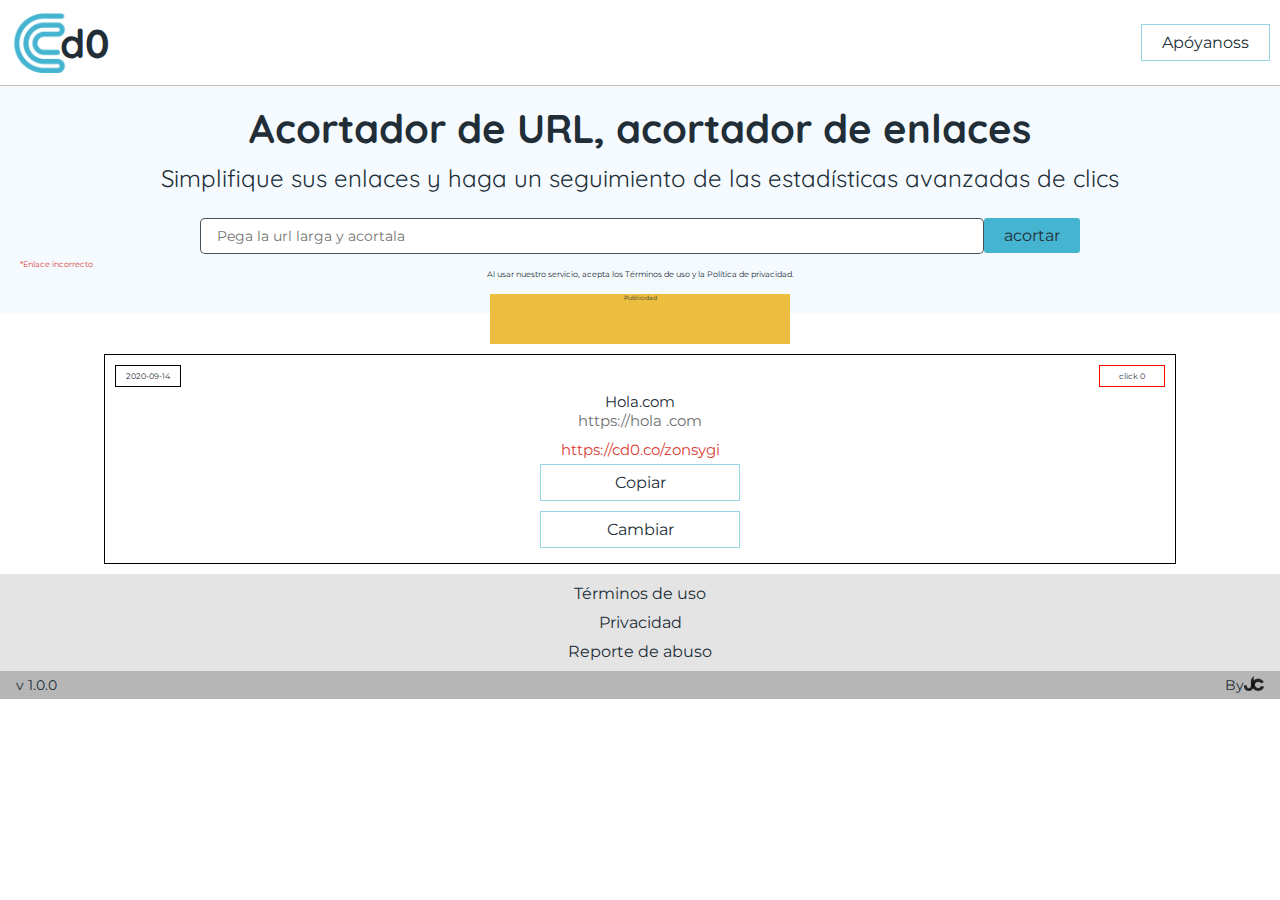
<file: index.html>
<!DOCTYPE html>
<html lang="es">
  <head>
    <meta charset="UTF-8" />
    <meta name="viewport" content="width=device-width, initial-scale=1.0" />
    <link rel="stylesheet" href="css/sytle.css" />
    <link rel="stylesheet" href="css/main.css" />
    <title>cd0 | Acortador de URL</title>
  </head>
  <body>
    <!-- Inicio del navbar -->
    <nav>
      <div class="brand_image">
        <img src="image/logoC.png" alt="" />
        <h2>d0</h2>
      </div>
      <div class="nav_donate">
        <button class="btn_line">Apóyanoss</button>
      </div>
    </nav>

    <!-- encabezado y contenido -->
    <main>
      <section class="content_title">
        <h2>Acortador de URL, acortador de enlaces</h2>
        <h4>
          Simplifique sus enlaces y haga un seguimiento de las estadísticas
          avanzadas de clics
        </h4>
      </section>

      <section class="copyUrl">
        <form class="url__acortador">
          <input
            class="inputsForm"
            type="text"
            placeholder="Pega la url larga y acortala"
          />
          <button class="btn">acortar</button>
        </form>
        <p class="copyUrl_error">*Enlace incorrecto</p>
        <p class="copyUrl_services">
          Al usar nuestro servicio, acepta los
          <a href="termino.html">Términos de uso</a> y la
          <a href="privacidad.html">Política de privacidad</a>.
        </p>
      </section>
      <section class="ads">
        <span>Publicidad</span>
      </section>
    </main>
    <section class="shortener">
      <div class="shortener__info">
        <p class="shortener__info-date">2020-09-14</p>
        <p class="shortener__info-click">click 0</p>
      </div>
      <div class="shortener__description">
        <p>Hola.com</p>
        <a href="#">https://hola .com</a>
      </div>
      <div class="shortener__url">
        <a href="#">https://cd0.co/zonsygi</a>
        <input
          class="btn_line"
          type="button"
          onclick="location.href='#';"
          value="Copiar"
        />
        <input
          class="btn_line"
          type="button"
          onclick="location.href='change.html';"
          value="Cambiar"
        />
        <!--         <a href="change.html" class="btn_line">Cambiar</a> -->
      </div>
    </section>
    <footer>
      <div class="footer__info">
        <a href="termino.html">Términos de uso</a>
        <a href="privacidad.html">Privacidad</a>
        <a href="report.html">Reporte de abuso</a>
      </div>
      <div class="footer__copy">
        <p>v 1.0.0</p>
        <div class="footer__copy-by">
          <p>By</p>
          <a href="https://www.linkedin.com/in/jose-caicedo/"
            ><img src="image/JC_negro.png" alt="logo del desarrollador"
          /></a>
        </div>
      </div>
    </footer>
  </body>
</html>
</file>
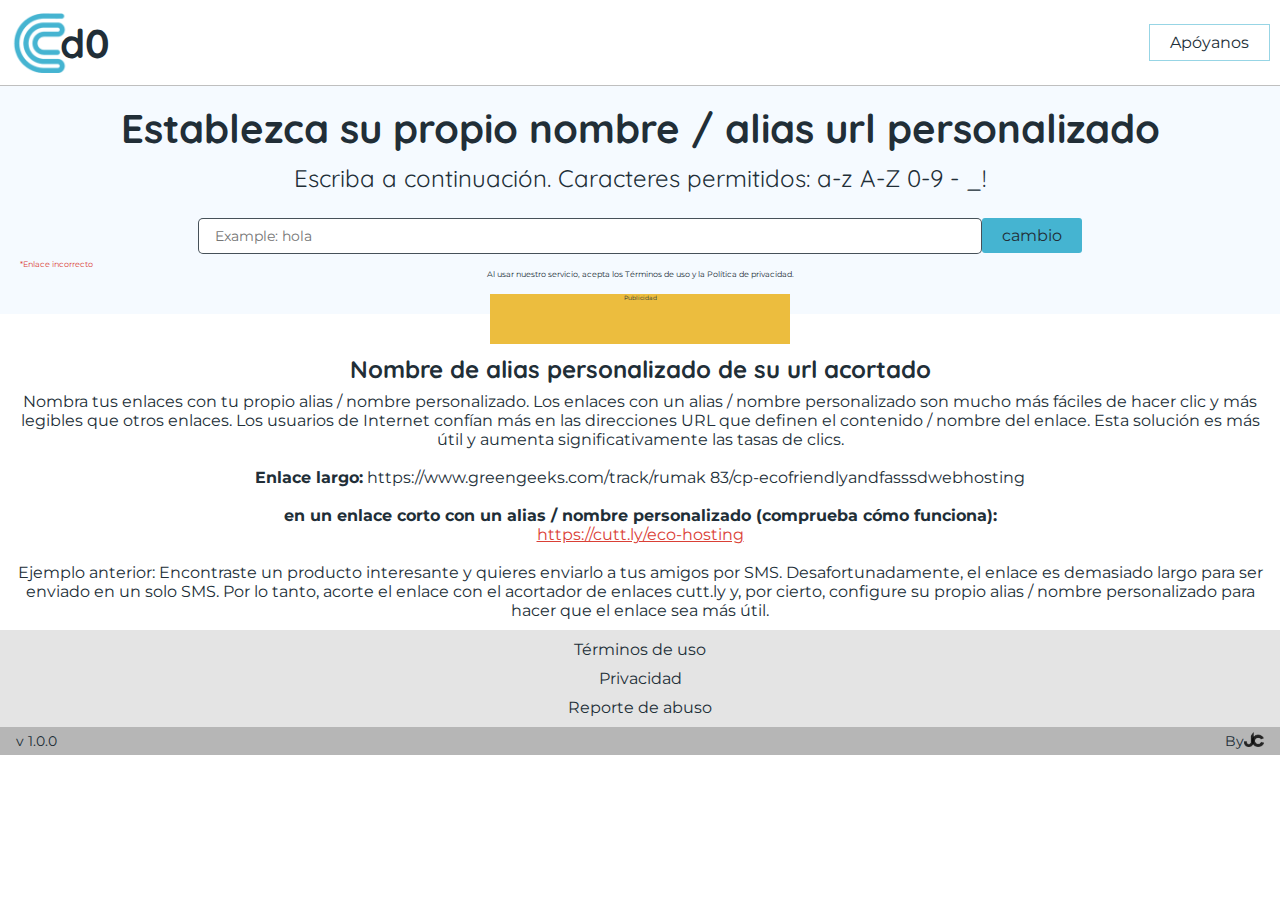
<file: change.html>
<!DOCTYPE html>
<html lang="es">
  <head>
    <meta charset="UTF-8" />
    <meta name="viewport" content="width=device-width, initial-scale=1.0" />
    <link rel="stylesheet" href="css/sytle.css" />
    <link rel="stylesheet" href="css/main.css" />
    <title>cd0 | Acortador de URL</title>
  </head>
  <body>
    <!-- Inicio del navbar -->
    <nav>
      <div class="brand_image">
        <img src="image/logoC.png" alt="" />
        <h2>d0</h2>
      </div>
      <div class="nav_donate">
        <button class="btn_line">Apóyanos</button>
      </div>
    </nav>

    <!-- encabezado y contenido -->
    <main>
      <section class="content_title">
        <h2>Establezca su propio nombre / alias url personalizado</h2>
        <h4>Escriba a continuación. Caracteres permitidos: a-z A-Z 0-9 - _!</h4>
      </section>

      <section class="copyUrl">
        <form class="url__acortador">
          <input class="inputsForm" type="text" placeholder="Example: hola" />
          <button class="btn">cambio</button>
        </form>
        <p class="copyUrl_error">*Enlace incorrecto</p>
        <p class="copyUrl_services">
          Al usar nuestro servicio, acepta los
          <a href="termino.html">Términos de uso</a> y la
          <a href="privacidad.html">Política de privacidad</a>.
        </p>
      </section>
      <section class="ads">
        <span>Publicidad</span>
      </section>
    </main>
    <section class="changeDescription">
      <h4>Nombre de alias personalizado de su url acortado</h4>
      <br />
      <p>
        Nombra tus enlaces con tu propio alias / nombre personalizado. Los
        enlaces con un alias / nombre personalizado son mucho más fáciles de
        hacer clic y más legibles que otros enlaces. Los usuarios de Internet
        confían más en las direcciones URL que definen el contenido / nombre del
        enlace. Esta solución es más útil y aumenta significativamente las tasas
        de clics.
        <br />
        <br />
        <b>Enlace largo:</b>
        <span class="aa"
          >https://www.greengeeks.com/track/rumak
          83/cp-ecofriendlyandfasssdwebhosting</span
        >
        <br />
        <br />
        <b
          >en un enlace corto con un alias / nombre personalizado (comprueba
          cómo funciona):</b
        >
        <br />
        <a class="aa" href="#">https://cutt.ly/eco-hosting</a>
        <br />
        <br />
        Ejemplo anterior: Encontraste un producto interesante y quieres enviarlo
        a tus amigos por SMS. Desafortunadamente, el enlace es demasiado largo
        para ser enviado en un solo SMS. Por lo tanto, acorte el enlace con el
        acortador de enlaces cutt.ly y, por cierto, configure su propio alias /
        nombre personalizado para hacer que el enlace sea más útil.
      </p>
    </section>
    <footer>
      <div class="footer__info">
        <a href="termino.html">Términos de uso</a>
        <a href="privacidad.html">Privacidad</a>
        <a href="report.html">Reporte de abuso</a>
      </div>
      <div class="footer__copy">
        <p>v 1.0.0</p>
        <div class="footer__copy-by">
          <p>By</p>
          <a href="https://www.linkedin.com/in/jose-caicedo/"
            ><img src="image/JC_negro.png" alt="logo del desarrollador"
          /></a>
        </div>
      </div>
    </footer>
  </body>
</html>
</file>
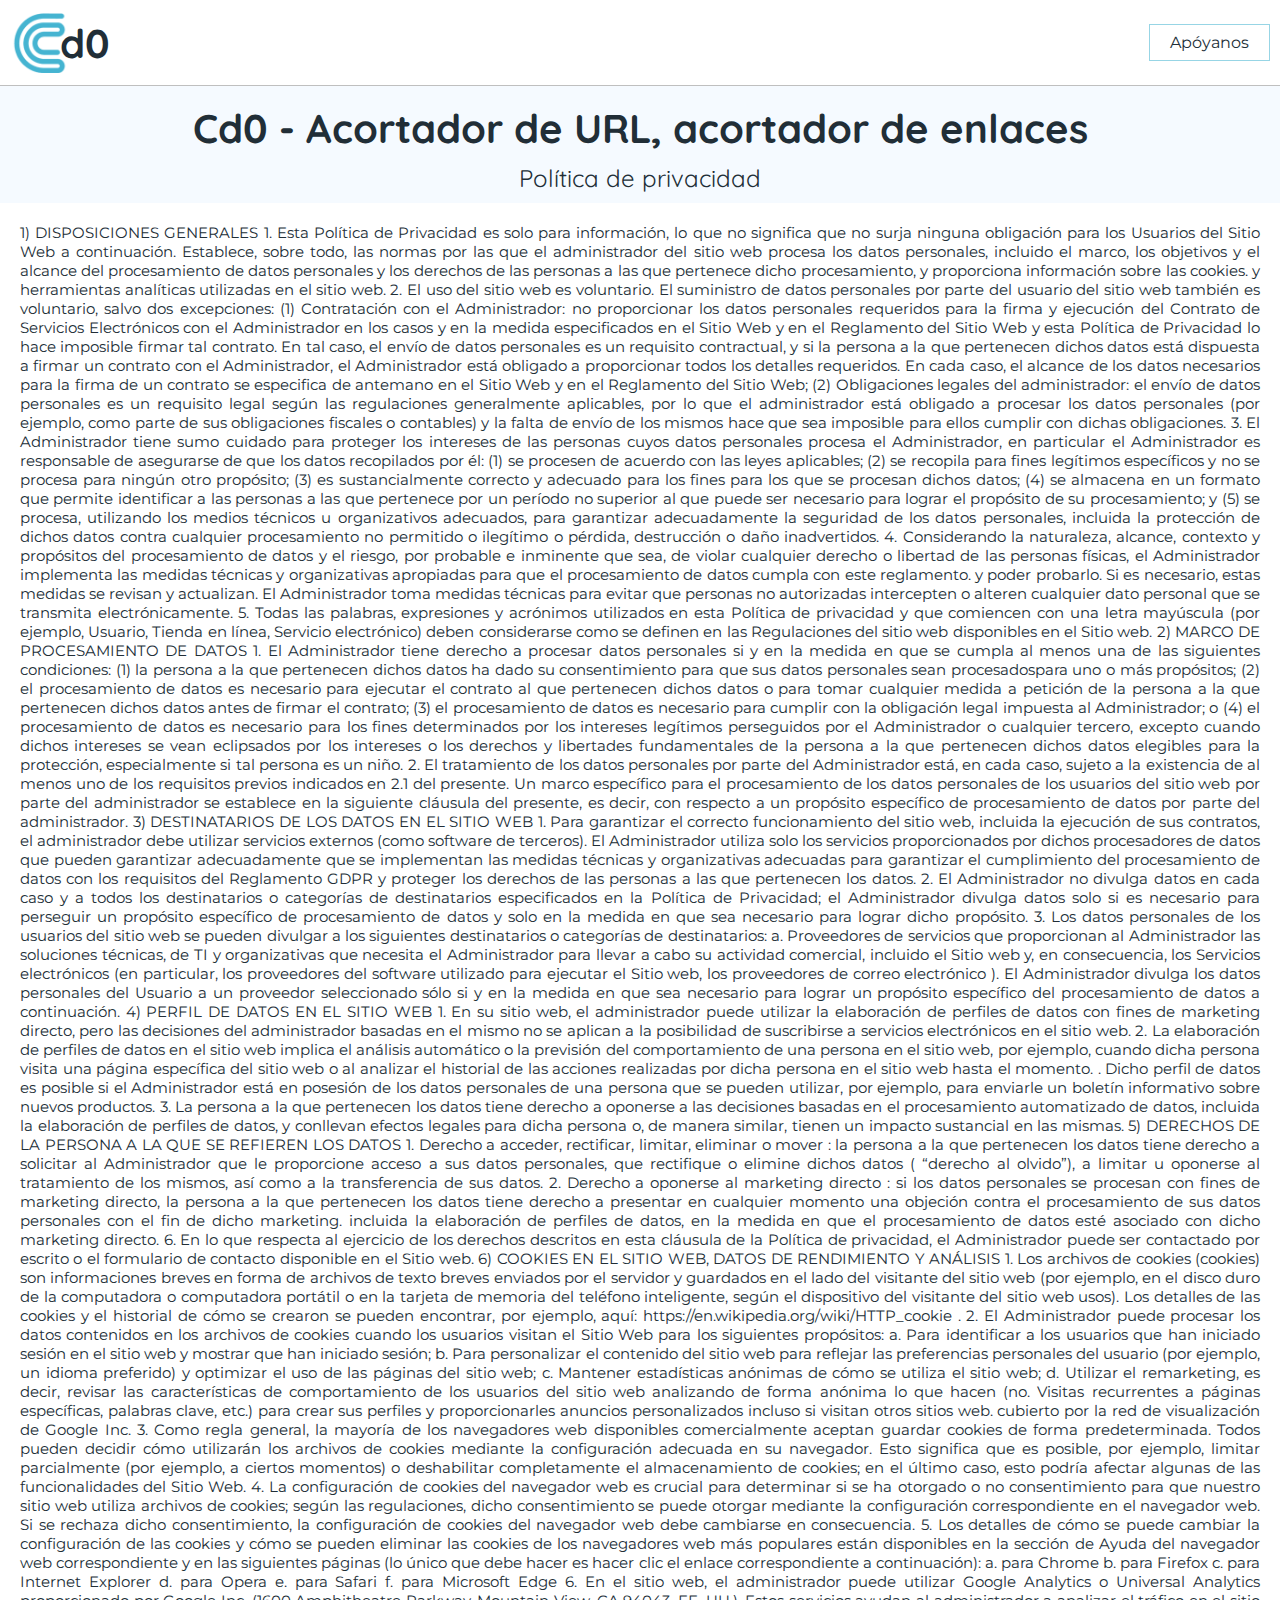
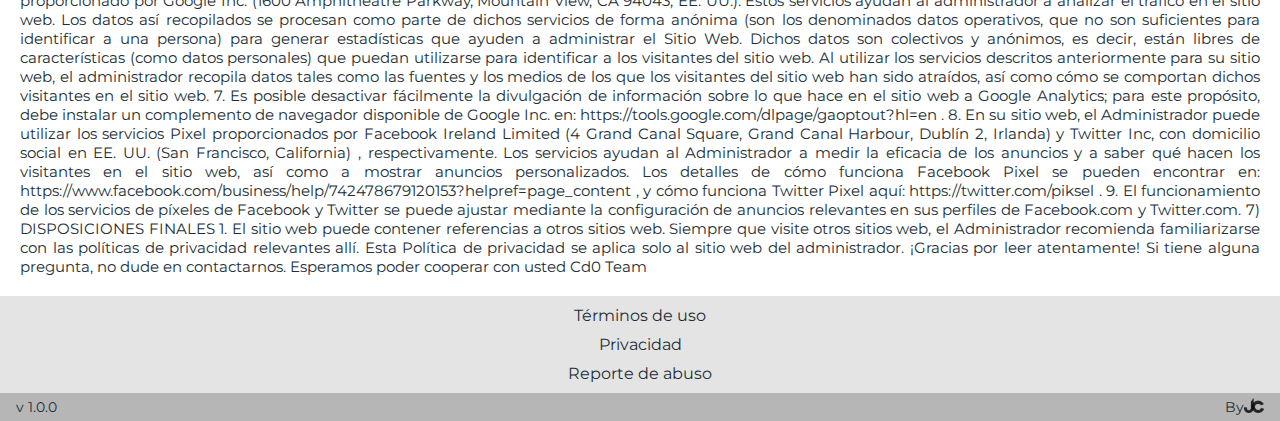
<file: privacidad.html>
<!DOCTYPE html>
<html lang="es">
  <head>
    <meta charset="UTF-8" />
    <meta name="viewport" content="width=device-width, initial-scale=1.0" />
    <link rel="stylesheet" href="css/sytle.css" />
    <link rel="stylesheet" href="css/main.css" />
    <title>cd0 | Acortador de URL</title>
  </head>
  <body>
    <!-- Inicio del navbar -->
    <nav>
      <div class="brand_image">
        <img src="image/logoC.png" alt="" />
        <h2>d0</h2>
      </div>
      <div class="nav_donate">
        <button class="btn_line">Apóyanos</button>
      </div>
    </nav>

    <!-- encabezado y contenido -->
    <main>
      <section class="content_title">
        <h2>Cd0 - Acortador de URL, acortador de enlaces</h2>
        <h4>Política de privacidad</h4>
      </section>
    </main>

    <section class="content_description">
      <p>
        1) DISPOSICIONES GENERALES 1. Esta Política de Privacidad es solo para
        información, lo que no significa que no surja ninguna obligación para
        los Usuarios del Sitio Web a continuación. Establece, sobre todo, las
        normas por las que el administrador del sitio web procesa los datos
        personales, incluido el marco, los objetivos y el alcance del
        procesamiento de datos personales y los derechos de las personas a las
        que pertenece dicho procesamiento, y proporciona información sobre las
        cookies. y herramientas analíticas utilizadas en el sitio web. 2. El uso
        del sitio web es voluntario. El suministro de datos personales por parte
        del usuario del sitio web también es voluntario, salvo dos excepciones:
        (1) Contratación con el Administrador: no proporcionar los datos
        personales requeridos para la firma y ejecución del Contrato de
        Servicios Electrónicos con el Administrador en los casos y en la medida
        especificados en el Sitio Web y en el Reglamento del Sitio Web y esta
        Política de Privacidad lo hace imposible firmar tal contrato. En tal
        caso, el envío de datos personales es un requisito contractual, y si la
        persona a la que pertenecen dichos datos está dispuesta a firmar un
        contrato con el Administrador, el Administrador está obligado a
        proporcionar todos los detalles requeridos. En cada caso, el alcance de
        los datos necesarios para la firma de un contrato se especifica de
        antemano en el Sitio Web y en el Reglamento del Sitio Web; (2)
        Obligaciones legales del administrador: el envío de datos personales es
        un requisito legal según las regulaciones generalmente aplicables, por
        lo que el administrador está obligado a procesar los datos personales
        (por ejemplo, como parte de sus obligaciones fiscales o contables) y la
        falta de envío de los mismos hace que sea imposible para ellos cumplir
        con dichas obligaciones. 3. El Administrador tiene sumo cuidado para
        proteger los intereses de las personas cuyos datos personales procesa el
        Administrador, en particular el Administrador es responsable de
        asegurarse de que los datos recopilados por él: (1) se procesen de
        acuerdo con las leyes aplicables; (2) se recopila para fines legítimos
        específicos y no se procesa para ningún otro propósito; (3) es
        sustancialmente correcto y adecuado para los fines para los que se
        procesan dichos datos; (4) se almacena en un formato que permite
        identificar a las personas a las que pertenece por un período no
        superior al que puede ser necesario para lograr el propósito de su
        procesamiento; y (5) se procesa, utilizando los medios técnicos u
        organizativos adecuados, para garantizar adecuadamente la seguridad de
        los datos personales, incluida la protección de dichos datos contra
        cualquier procesamiento no permitido o ilegítimo o pérdida, destrucción
        o daño inadvertidos. 4. Considerando la naturaleza, alcance, contexto y
        propósitos del procesamiento de datos y el riesgo, por probable e
        inminente que sea, de violar cualquier derecho o libertad de las
        personas físicas, el Administrador implementa las medidas técnicas y
        organizativas apropiadas para que el procesamiento de datos cumpla con
        este reglamento. y poder probarlo. Si es necesario, estas medidas se
        revisan y actualizan. El Administrador toma medidas técnicas para evitar
        que personas no autorizadas intercepten o alteren cualquier dato
        personal que se transmita electrónicamente. 5. Todas las palabras,
        expresiones y acrónimos utilizados en esta Política de privacidad y que
        comiencen con una letra mayúscula (por ejemplo, Usuario, Tienda en
        línea, Servicio electrónico) deben considerarse como se definen en las
        Regulaciones del sitio web disponibles en el Sitio web. 2) MARCO DE
        PROCESAMIENTO DE DATOS 1. El Administrador tiene derecho a procesar
        datos personales si y en la medida en que se cumpla al menos una de las
        siguientes condiciones: (1) la persona a la que pertenecen dichos datos
        ha dado su consentimiento para que sus datos personales sean procesados
        ​​para uno o más propósitos; (2) el procesamiento de datos es necesario
        para ejecutar el contrato al que pertenecen dichos datos o para tomar
        cualquier medida a petición de la persona a la que pertenecen dichos
        datos antes de firmar el contrato; (3) el procesamiento de datos es
        necesario para cumplir con la obligación legal impuesta al
        Administrador; o (4) el procesamiento de datos es necesario para los
        fines determinados por los intereses legítimos perseguidos por el
        Administrador o cualquier tercero, excepto cuando dichos intereses se
        vean eclipsados ​​por los intereses o los derechos y libertades
        fundamentales de la persona a la que pertenecen dichos datos elegibles
        para la protección, especialmente si tal persona es un niño. 2. El
        tratamiento de los datos personales por parte del Administrador está, en
        cada caso, sujeto a la existencia de al menos uno de los requisitos
        previos indicados en 2.1 del presente. Un marco específico para el
        procesamiento de los datos personales de los usuarios del sitio web por
        parte del administrador se establece en la siguiente cláusula del
        presente, es decir, con respecto a un propósito específico de
        procesamiento de datos por parte del administrador. 3) DESTINATARIOS DE
        LOS DATOS EN EL SITIO WEB 1. Para garantizar el correcto funcionamiento
        del sitio web, incluida la ejecución de sus contratos, el administrador
        debe utilizar servicios externos (como software de terceros). El
        Administrador utiliza solo los servicios proporcionados por dichos
        procesadores de datos que pueden garantizar adecuadamente que se
        implementan las medidas técnicas y organizativas adecuadas para
        garantizar el cumplimiento del procesamiento de datos con los requisitos
        del Reglamento GDPR y proteger los derechos de las personas a las que
        pertenecen los datos. 2. El Administrador no divulga datos en cada caso
        y a todos los destinatarios o categorías de destinatarios especificados
        en la Política de Privacidad; el Administrador divulga datos solo si es
        necesario para perseguir un propósito específico de procesamiento de
        datos y solo en la medida en que sea necesario para lograr dicho
        propósito. 3. Los datos personales de los usuarios del sitio web se
        pueden divulgar a los siguientes destinatarios o categorías de
        destinatarios: a. Proveedores de servicios que proporcionan al
        Administrador las soluciones técnicas, de TI y organizativas que
        necesita el Administrador para llevar a cabo su actividad comercial,
        incluido el Sitio web y, en consecuencia, los Servicios electrónicos (en
        particular, los proveedores del software utilizado para ejecutar el
        Sitio web, los proveedores de correo electrónico ). El Administrador
        divulga los datos personales del Usuario a un proveedor seleccionado
        sólo si y en la medida en que sea necesario para lograr un propósito
        específico del procesamiento de datos a continuación. 4) PERFIL DE DATOS
        EN EL SITIO WEB 1. En su sitio web, el administrador puede utilizar la
        elaboración de perfiles de datos con fines de marketing directo, pero
        las decisiones del administrador basadas en el mismo no se aplican a la
        posibilidad de suscribirse a servicios electrónicos en el sitio web. 2.
        La elaboración de perfiles de datos en el sitio web implica el análisis
        automático o la previsión del comportamiento de una persona en el sitio
        web, por ejemplo, cuando dicha persona visita una página específica del
        sitio web o al analizar el historial de las acciones realizadas por
        dicha persona en el sitio web hasta el momento. . Dicho perfil de datos
        es posible si el Administrador está en posesión de los datos personales
        de una persona que se pueden utilizar, por ejemplo, para enviarle un
        boletín informativo sobre nuevos productos. 3. La persona a la que
        pertenecen los datos tiene derecho a oponerse a las decisiones basadas
        en el procesamiento automatizado de datos, incluida la elaboración de
        perfiles de datos, y conllevan efectos legales para dicha persona o, de
        manera similar, tienen un impacto sustancial en las mismas. 5) DERECHOS
        DE LA PERSONA A LA QUE SE REFIEREN LOS DATOS 1. Derecho a acceder,
        rectificar, limitar, eliminar o mover : la persona a la que pertenecen
        los datos tiene derecho a solicitar al Administrador que le proporcione
        acceso a sus datos personales, que rectifique o elimine dichos datos (
        “derecho al olvido”), a limitar u oponerse al tratamiento de los mismos,
        así como a la transferencia de sus datos. 2. Derecho a oponerse al
        marketing directo : si los datos personales se procesan con fines de
        marketing directo, la persona a la que pertenecen los datos tiene
        derecho a presentar en cualquier momento una objeción contra el
        procesamiento de sus datos personales con el fin de dicho marketing.
        incluida la elaboración de perfiles de datos, en la medida en que el
        procesamiento de datos esté asociado con dicho marketing directo. 6. En
        lo que respecta al ejercicio de los derechos descritos en esta cláusula
        de la Política de privacidad, el Administrador puede ser contactado por
        escrito o el formulario de contacto disponible en el Sitio web. 6)
        COOKIES EN EL SITIO WEB, DATOS DE RENDIMIENTO Y ANÁLISIS 1. Los archivos
        de cookies (cookies) son informaciones breves en forma de archivos de
        texto breves enviados por el servidor y guardados en el lado del
        visitante del sitio web (por ejemplo, en el disco duro de la computadora
        o computadora portátil o en la tarjeta de memoria del teléfono
        inteligente, según el dispositivo del visitante del sitio web usos). Los
        detalles de las cookies y el historial de cómo se crearon se pueden
        encontrar, por ejemplo, aquí: https://en.wikipedia.org/wiki/HTTP_cookie
        . 2. El Administrador puede procesar los datos contenidos en los
        archivos de cookies cuando los usuarios visitan el Sitio Web para los
        siguientes propósitos: a. Para identificar a los usuarios que han
        iniciado sesión en el sitio web y mostrar que han iniciado sesión; b.
        Para personalizar el contenido del sitio web para reflejar las
        preferencias personales del usuario (por ejemplo, un idioma preferido) y
        optimizar el uso de las páginas del sitio web; c. Mantener estadísticas
        anónimas de cómo se utiliza el sitio web; d. Utilizar el remarketing, es
        decir, revisar las características de comportamiento de los usuarios del
        sitio web analizando de forma anónima lo que hacen (no. Visitas
        recurrentes a páginas específicas, palabras clave, etc.) para crear sus
        perfiles y proporcionarles anuncios personalizados incluso si visitan
        otros sitios web. cubierto por la red de visualización de Google Inc. 3.
        Como regla general, la mayoría de los navegadores web disponibles
        comercialmente aceptan guardar cookies de forma predeterminada. Todos
        pueden decidir cómo utilizarán los archivos de cookies mediante la
        configuración adecuada en su navegador. Esto significa que es posible,
        por ejemplo, limitar parcialmente (por ejemplo, a ciertos momentos) o
        deshabilitar completamente el almacenamiento de cookies; en el último
        caso, esto podría afectar algunas de las funcionalidades del Sitio Web.
        4. La configuración de cookies del navegador web es crucial para
        determinar si se ha otorgado o no consentimiento para que nuestro sitio
        web utiliza archivos de cookies; según las regulaciones, dicho
        consentimiento se puede otorgar mediante la configuración
        correspondiente en el navegador web. Si se rechaza dicho consentimiento,
        la configuración de cookies del navegador web debe cambiarse en
        consecuencia. 5. Los detalles de cómo se puede cambiar la configuración
        de las cookies y cómo se pueden eliminar las cookies de los navegadores
        web más populares están disponibles en la sección de Ayuda del navegador
        web correspondiente y en las siguientes páginas (lo único que debe hacer
        es hacer clic el enlace correspondiente a continuación): a. para Chrome
        b. para Firefox c. para Internet Explorer d. para Opera e. para Safari
        f. para Microsoft Edge 6. En el sitio web, el administrador puede
        utilizar Google Analytics o Universal Analytics proporcionado por Google
        Inc. (1600 Amphitheatre Parkway, Mountain View, CA 94043, EE. UU.).
        Estos servicios ayudan al administrador a analizar el tráfico en el
        sitio web. Los datos así recopilados se procesan como parte de dichos
        servicios de forma anónima (son los denominados datos operativos, que no
        son suficientes para identificar a una persona) para generar
        estadísticas que ayuden a administrar el Sitio Web. Dichos datos son
        colectivos y anónimos, es decir, están libres de características (como
        datos personales) que puedan utilizarse para identificar a los
        visitantes del sitio web. Al utilizar los servicios descritos
        anteriormente para su sitio web, el administrador recopila datos tales
        como las fuentes y los medios de los que los visitantes del sitio web
        han sido atraídos, así como cómo se comportan dichos visitantes en el
        sitio web. 7. Es posible desactivar fácilmente la divulgación de
        información sobre lo que hace en el sitio web a Google Analytics; para
        este propósito, debe instalar un complemento de navegador disponible de
        Google Inc. en: https://tools.google.com/dlpage/gaoptout?hl=en . 8. En
        su sitio web, el Administrador puede utilizar los servicios Pixel
        proporcionados por Facebook Ireland Limited (4 Grand Canal Square, Grand
        Canal Harbour, Dublín 2, Irlanda) y Twitter Inc, con domicilio social en
        EE. UU. (San Francisco, California) , respectivamente. Los servicios
        ayudan al Administrador a medir la eficacia de los anuncios y a saber
        qué hacen los visitantes en el sitio web, así como a mostrar anuncios
        personalizados. Los detalles de cómo funciona Facebook Pixel se pueden
        encontrar en:
        https://www.facebook.com/business/help/742478679120153?helpref=page_content
        , y cómo funciona Twitter Pixel aquí: https://twitter.com/piksel . 9. El
        funcionamiento de los servicios de píxeles de Facebook y Twitter se
        puede ajustar mediante la configuración de anuncios relevantes en sus
        perfiles de Facebook.com y Twitter.com. 7) DISPOSICIONES FINALES 1. El
        sitio web puede contener referencias a otros sitios web. Siempre que
        visite otros sitios web, el Administrador recomienda familiarizarse con
        las políticas de privacidad relevantes allí. Esta Política de privacidad
        se aplica solo al sitio web del administrador. ¡Gracias por leer
        atentamente! Si tiene alguna pregunta, no dude en contactarnos.
        Esperamos poder cooperar con usted Cd0 Team
      </p>
    </section>

    <footer>
      <div class="footer__info">
        <a href="termino.html">Términos de uso</a>
        <a href="privacidad.html">Privacidad</a>
        <a href="report.html">Reporte de abuso</a>
      </div>
      <div class="footer__copy">
        <p>v 1.0.0</p>
        <div class="footer__copy-by">
          <p>By</p>
          <a href="https://www.linkedin.com/in/jose-caicedo/"
            ><img src="image/JC_negro.png" alt="logo del desarrollador"
          /></a>
        </div>
      </div>
    </footer>
  </body>
</html>
</file>
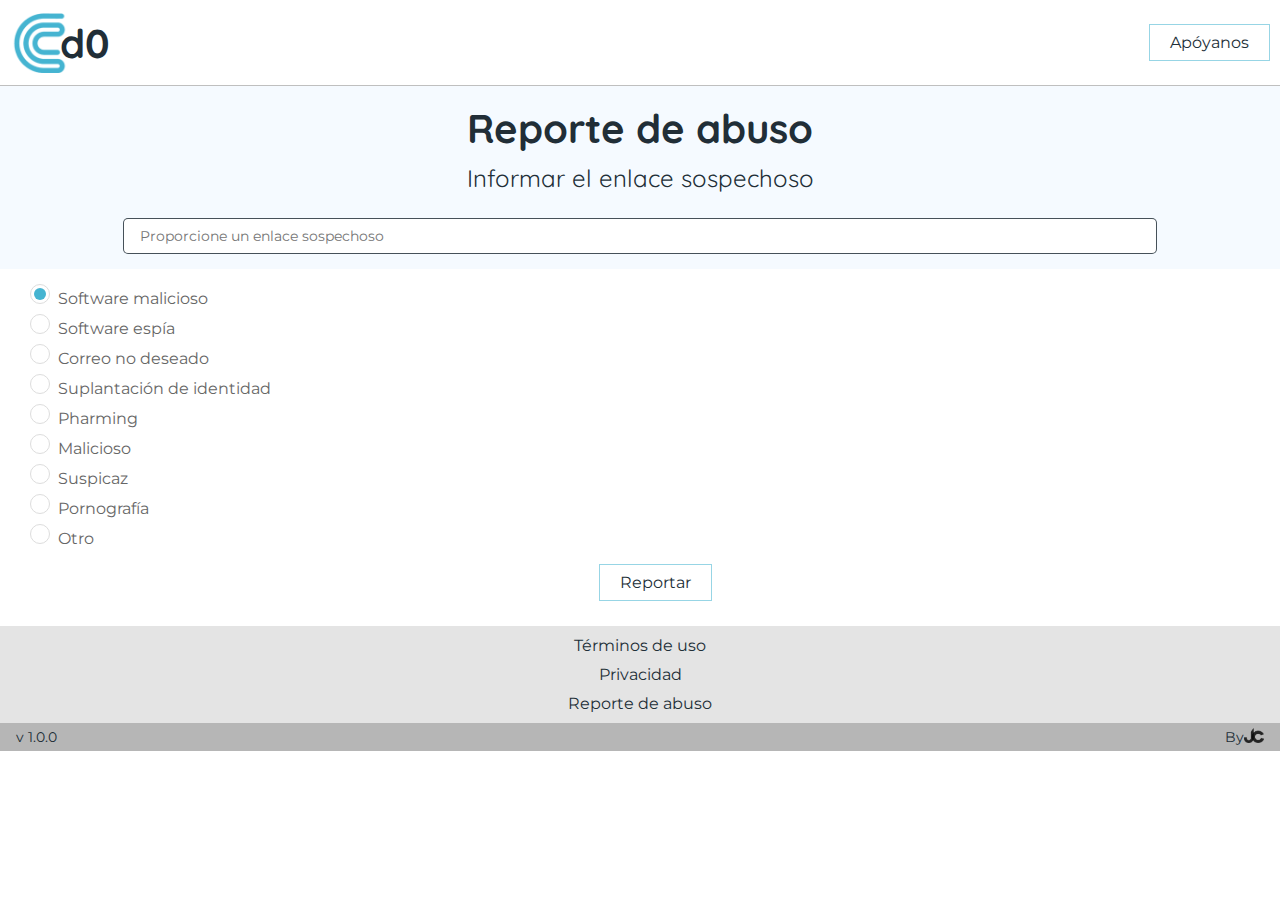
<file: report.html>
<!DOCTYPE html>
<html lang="es">
  <head>
    <meta charset="UTF-8" />
    <meta name="viewport" content="width=device-width, initial-scale=1.0" />
    <link rel="stylesheet" href="css/sytle.css" />
    <link rel="stylesheet" href="css/main.css" />
    <title>cd0 | Acortador de URL</title>
  </head>
  <body>
    <!-- Inicio del navbar -->
    <nav>
      <div class="brand_image">
        <img src="image/logoC.png" alt="" />
        <h2>d0</h2>
      </div>
      <div class="nav_donate">
        <button class="btn_line">Apóyanos</button>
      </div>
    </nav>

    <!-- encabezado y contenido -->
    <main>
      <section class="content_title">
        <h2>Reporte de abuso</h2>
        <h4>Informar el enlace sospechoso</h4>
      </section>

      <section class="reportUrl">
        <form class="url__report">
          <input
            class="inputsForm"
            type="text"
            placeholder="Proporcione un enlace sospechoso"
          />
        </form>
      </section>
    </main>
    <section>
      <form class="option">
        <div>
          <input type="radio" name="num" id="op1" checked />
          <label for="op1">Software malicioso</label>
        </div>
        <div>
          <input type="radio" name="num" id="op2" />
          <label for="op2">Software espía</label>
        </div>
        <div>
          <input type="radio" name="num" id="op3" />
          <label for="op3">Correo no deseado</label>
        </div>
        <div>
          <input type="radio" name="num" id="op4" />
          <label for="op4">Suplantación de identidad</label>
        </div>
        <div>
          <input type="radio" name="num" id="op5" />
          <label for="op5">Pharming</label>
        </div>
        <div>
          <input type="radio" name="num" id="op6" />
          <label for="op6">Malicioso</label>
        </div>
        <div>
          <input type="radio" name="num" id="op7" />
          <label for="op7">Suspicaz</label>
        </div>
        <div>
          <input type="radio" name="num" id="op8" />
          <label for="op8">Pornografía</label>
        </div>
        <div>
          <input type="radio" name="num" id="op9" />
          <label for="op9">Otro</label>
        </div>
        <div class="option__btn">
          <input
            class="btn_line"
            type="button"
            onclick="location.href='reportSuccessful.html';"
            value="Reportar"
          />
        </div>
      </form>
    </section>
    <footer>
      <div class="footer__info">
        <a href="termino.html">Términos de uso</a>
        <a href="privacidad.html">Privacidad</a>
        <a href="report.html">Reporte de abuso</a>
      </div>
      <div class="footer__copy">
        <p>v 1.0.0</p>
        <div class="footer__copy-by">
          <p>By</p>
          <a href="https://www.linkedin.com/in/jose-caicedo/"
            ><img src="image/JC_negro.png" alt="logo del desarrollador"
          /></a>
        </div>
      </div>
    </footer>
  </body>
</html>
</file>
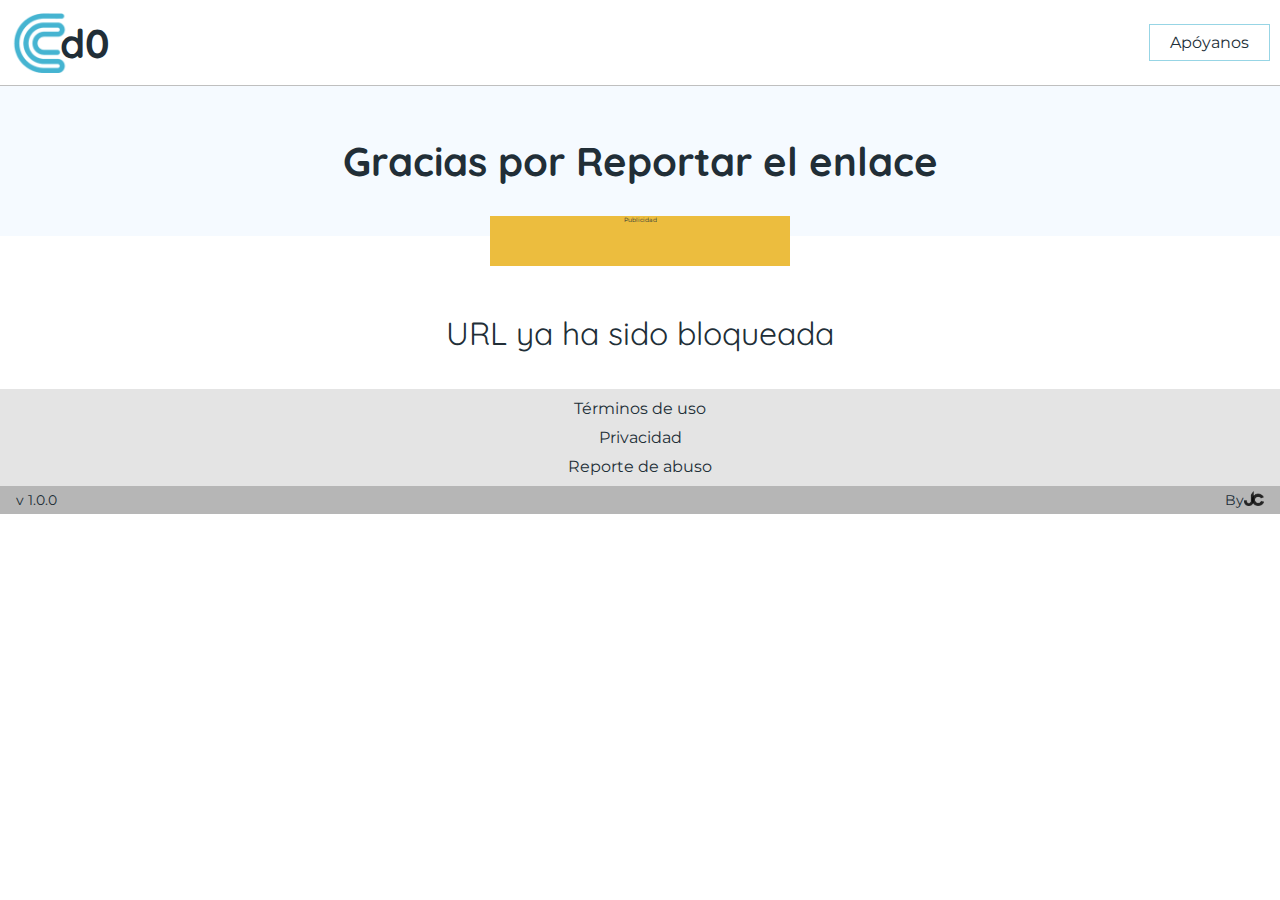
<file: reportSuccessful.html>
<!DOCTYPE html>
<html lang="es">
  <head>
    <meta charset="UTF-8" />
    <meta name="viewport" content="width=device-width, initial-scale=1.0" />
    <link rel="stylesheet" href="css/sytle.css" />
    <link rel="stylesheet" href="css/main.css" />
    <title>cd0 | Acortador de URL</title>
  </head>
  <body>
    <!-- Inicio del navbar -->
    <nav>
      <div class="brand_image">
        <img src="image/logoC.png" alt="" />
        <h2>d0</h2>
      </div>
      <div class="nav_donate">
        <button class="btn_line">Apóyanos</button>
      </div>
    </nav>

    <!-- encabezado y contenido -->
    <main>
      <section class="content_title content_report">
        <h2>Gracias por Reportar el enlace</h2>
      </section>

      <section class="ads">
        <span>Publicidad</span>
      </section>
    </main>
    <h3>URL ya ha sido bloqueada</h3>
    <footer>
      <div class="footer__info">
        <a href="termino.html">Términos de uso</a>
        <a href="privacidad.html">Privacidad</a>
        <a href="report.html">Reporte de abuso</a>
      </div>
      <div class="footer__copy">
        <p>v 1.0.0</p>
        <div class="footer__copy-by">
          <p>By</p>
          <a href="https://www.linkedin.com/in/jose-caicedo/"
            ><img src="image/JC_negro.png" alt="logo del desarrollador"
          /></a>
        </div>
      </div>
    </footer>
  </body>
</html>
</file>
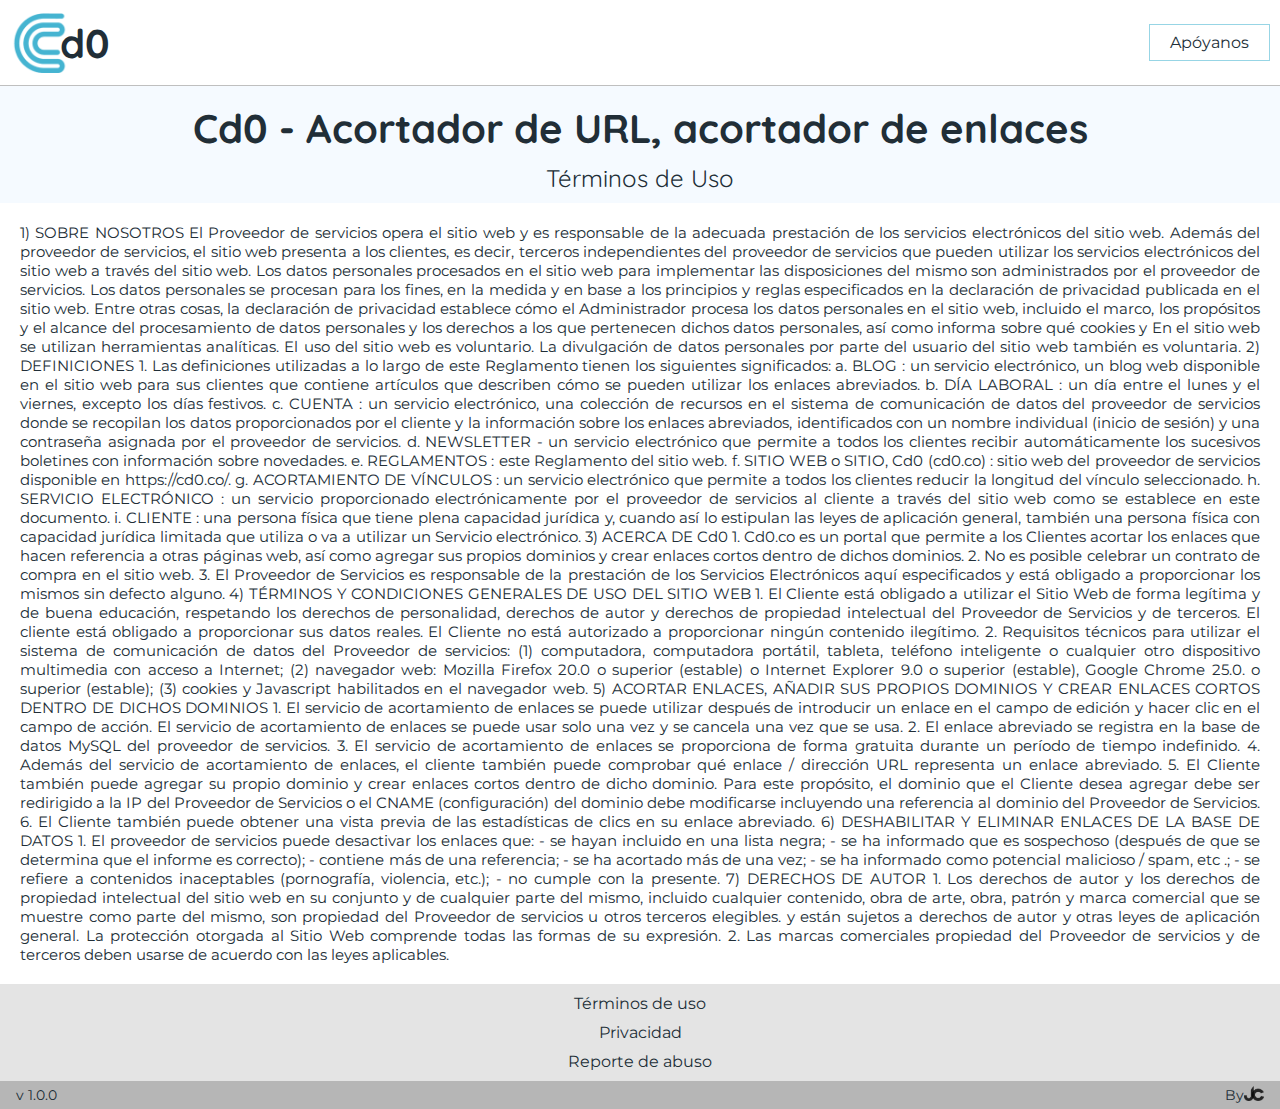
<file: termino.html>
<!DOCTYPE html>
<html lang="es">
  <head>
    <meta charset="UTF-8" />
    <meta name="viewport" content="width=device-width, initial-scale=1.0" />
    <link rel="stylesheet" href="css/sytle.css" />
    <link rel="stylesheet" href="css/main.css" />
    <title>cd0 | Acortador de URL</title>
  </head>
  <body>
    <!-- Inicio del navbar -->
    <nav>
      <div class="brand_image">
        <img src="image/logoC.png" alt="" />
        <h2>d0</h2>
      </div>
      <div class="nav_donate">
        <button class="btn_line">Apóyanos</button>
      </div>
    </nav>

    <!-- encabezado y contenido -->
    <main>
      <section class="content_title">
        <h2>Cd0 - Acortador de URL, acortador de enlaces</h2>
        <h4>Términos de Uso</h4>
      </section>
    </main>

    <section class="content_description">
      <p>
        1) SOBRE NOSOTROS El Proveedor de servicios opera el sitio web y es
        responsable de la adecuada prestación de los servicios electrónicos del
        sitio web. Además del proveedor de servicios, el sitio web presenta a
        los clientes, es decir, terceros independientes del proveedor de
        servicios que pueden utilizar los servicios electrónicos del sitio web a
        través del sitio web. Los datos personales procesados ​​en el sitio web
        para implementar las disposiciones del mismo son administrados por el
        proveedor de servicios. Los datos personales se procesan para los fines,
        en la medida y en base a los principios y reglas especificados en la
        declaración de privacidad publicada en el sitio web. Entre otras cosas,
        la declaración de privacidad establece cómo el Administrador procesa los
        datos personales en el sitio web, incluido el marco, los propósitos y el
        alcance del procesamiento de datos personales y los derechos a los que
        pertenecen dichos datos personales, así como informa sobre qué cookies y
        En el sitio web se utilizan herramientas analíticas. El uso del sitio
        web es voluntario. La divulgación de datos personales por parte del
        usuario del sitio web también es voluntaria. 2) DEFINICIONES 1. Las
        definiciones utilizadas a lo largo de este Reglamento tienen los
        siguientes significados: a. BLOG : un servicio electrónico, un blog web
        disponible en el sitio web para sus clientes que contiene artículos que
        describen cómo se pueden utilizar los enlaces abreviados. b. DÍA LABORAL
        : un día entre el lunes y el viernes, excepto los días festivos. c.
        CUENTA : un servicio electrónico, una colección de recursos en el
        sistema de comunicación de datos del proveedor de servicios donde se
        recopilan los datos proporcionados por el cliente y la información sobre
        los enlaces abreviados, identificados con un nombre individual (inicio
        de sesión) y una contraseña asignada por el proveedor de servicios. d.
        NEWSLETTER - un servicio electrónico que permite a todos los clientes
        recibir automáticamente los sucesivos boletines con información sobre
        novedades. e. REGLAMENTOS : este Reglamento del sitio web. f. SITIO WEB
        o SITIO, Cd0 (cd0.co) : sitio web del proveedor de servicios disponible
        en https://cd0.co/. g. ACORTAMIENTO DE VÍNCULOS : un servicio
        electrónico que permite a todos los clientes reducir la longitud del
        vínculo seleccionado. h. SERVICIO ELECTRÓNICO : un servicio
        proporcionado electrónicamente por el proveedor de servicios al cliente
        a través del sitio web como se establece en este documento. i. CLIENTE :
        una persona física que tiene plena capacidad jurídica y, cuando así lo
        estipulan las leyes de aplicación general, también una persona física
        con capacidad jurídica limitada que utiliza o va a utilizar un Servicio
        electrónico. 3) ACERCA DE Cd0 1. Cd0.co es un portal que permite a los
        Clientes acortar los enlaces que hacen referencia a otras páginas web,
        así como agregar sus propios dominios y crear enlaces cortos dentro de
        dichos dominios. 2. No es posible celebrar un contrato de compra en el
        sitio web. 3. El Proveedor de Servicios es responsable de la prestación
        de los Servicios Electrónicos aquí especificados y está obligado a
        proporcionar los mismos sin defecto alguno. 4) TÉRMINOS Y CONDICIONES
        GENERALES DE USO DEL SITIO WEB 1. El Cliente está obligado a utilizar el
        Sitio Web de forma legítima y de buena educación, respetando los
        derechos de personalidad, derechos de autor y derechos de propiedad
        intelectual del Proveedor de Servicios y de terceros. El cliente está
        obligado a proporcionar sus datos reales. El Cliente no está autorizado
        a proporcionar ningún contenido ilegítimo. 2. Requisitos técnicos para
        utilizar el sistema de comunicación de datos del Proveedor de servicios:
        (1) computadora, computadora portátil, tableta, teléfono inteligente o
        cualquier otro dispositivo multimedia con acceso a Internet; (2)
        navegador web: Mozilla Firefox 20.0 o superior (estable) o Internet
        Explorer 9.0 o superior (estable), Google Chrome 25.0. o superior
        (estable); (3) cookies y Javascript habilitados en el navegador web. 5)
        ACORTAR ENLACES, AÑADIR SUS PROPIOS DOMINIOS Y CREAR ENLACES CORTOS
        DENTRO DE DICHOS DOMINIOS 1. El servicio de acortamiento de enlaces se
        puede utilizar después de introducir un enlace en el campo de edición y
        hacer clic en el campo de acción. El servicio de acortamiento de enlaces
        se puede usar solo una vez y se cancela una vez que se usa. 2. El enlace
        abreviado se registra en la base de datos MySQL del proveedor de
        servicios. 3. El servicio de acortamiento de enlaces se proporciona de
        forma gratuita durante un período de tiempo indefinido. 4. Además del
        servicio de acortamiento de enlaces, el cliente también puede comprobar
        qué enlace / dirección URL representa un enlace abreviado. 5. El Cliente
        también puede agregar su propio dominio y crear enlaces cortos dentro de
        dicho dominio. Para este propósito, el dominio que el Cliente desea
        agregar debe ser redirigido a la IP del Proveedor de Servicios o el
        CNAME (configuración) del dominio debe modificarse incluyendo una
        referencia al dominio del Proveedor de Servicios. 6. El Cliente también
        puede obtener una vista previa de las estadísticas de clics en su enlace
        abreviado. 6) DESHABILITAR Y ELIMINAR ENLACES DE LA BASE DE DATOS 1. El
        proveedor de servicios puede desactivar los enlaces que: - se hayan
        incluido en una lista negra; - se ha informado que es sospechoso
        (después de que se determina que el informe es correcto); - contiene más
        de una referencia; - se ha acortado más de una vez; - se ha informado
        como potencial malicioso / spam, etc .; - se refiere a contenidos
        inaceptables (pornografía, violencia, etc.); - no cumple con la
        presente. 7) DERECHOS DE AUTOR 1. Los derechos de autor y los derechos
        de propiedad intelectual del sitio web en su conjunto y de cualquier
        parte del mismo, incluido cualquier contenido, obra de arte, obra,
        patrón y marca comercial que se muestre como parte del mismo, son
        propiedad del Proveedor de servicios u otros terceros elegibles. y están
        sujetos a derechos de autor y otras leyes de aplicación general. La
        protección otorgada al Sitio Web comprende todas las formas de su
        expresión. 2. Las marcas comerciales propiedad del Proveedor de
        servicios y de terceros deben usarse de acuerdo con las leyes
        aplicables.
      </p>
    </section>

    <footer>
      <div class="footer__info">
        <a href="termino.html">Términos de uso</a>
        <a href="privacidad.html">Privacidad</a>
        <a href="report.html">Reporte de abuso</a>
      </div>
      <div class="footer__copy">
        <p>v 1.0.0</p>
        <div class="footer__copy-by">
          <p>By</p>
          <a href="https://www.linkedin.com/in/jose-caicedo/"
            ><img src="image/JC_negro.png" alt="logo del desarrollador"
          /></a>
        </div>
      </div>
    </footer>
  </body>
</html>
</file>
<file: css/sytle.css>
/* variable */
:root {
  --color-font: #212e37;
  --color-background: rgba(236, 245, 255, 0.5);
  --color-error: #da4036;
}

* {
  margin: 0;
  padding: 0;
  font-size: 62.5%;

  color: var(--color-font);
}
/* body {
  font-size: 62.5%;
} */

/* Navbar */
nav {
  display: flex;
  height: 8.5rem;
  justify-content: space-between;
  border-bottom: 0.1rem solid #bfbfbf;
  padding: 0rem 1rem;
}
.brand_image {
  display: flex;
  align-items: center;
}
.brand_image img {
  width: 6rem;
}
.brand_image h2 {
  margin-left: -1rem;
}
.nav_donate {
  display: flex;
  align-items: center;
}
.btn_line {
  padding: 0.8rem 2rem;
  font-size: 1.6rem;
}

/* Encabezado y contenido */
main {
  background-color: var(--color-background);
  padding: 0rem 1.5rem;
  position: relative;
}
.content_title {
  padding-top: 1.7rem;
  text-align: center;
}
.content_title h4 {
  margin-top: 1rem;
  padding-bottom: 1rem;
}
.content_description p {
  font-size: 1.5rem;
  text-align: justify;
  padding: 2rem 2rem;
}

.copyUrl {
  text-align: center;
}
form {
  margin-top: 1.5rem;
  margin-bottom: 0.5rem;
}
.inputsForm {
  font-size: 1.4rem;
  width: 60%;
}
.btn {
  font-size: 1.6rem;
  margin-left: -0.2rem;
}
.copyUrl_error {
  font-size: 0.8rem;
  text-align: left;
  padding: 0 0.5rem;
  color: var(--color-error);
}
.copyUrl_services {
  text-align: center;
  font-size: 0.8rem;
  padding-bottom: 3.5rem;
}
.copyUrl_services a {
  text-decoration: none;
  font-size: 0.8rem;
}
.copyUrl_services a:hover {
  text-decoration: underline;
}

/* Publicidad */
.ads {
  display: flex;
  justify-content: center;
  margin-bottom: 4rem;
}
.ads span {
  width: 30rem;
  height: 5rem;
  text-align: center;
  background-color: #ecbd3e;
  position: absolute;
  bottom: -3rem;
}
/* Acortador */
.shortener {
  width: 82%;
  border: 0.1rem solid black;
  margin: 1rem auto;
  padding: 1rem;
}
.shortener__info {
  display: flex;
  justify-content: space-between;
  margin-bottom: 0.5rem;
}
.shortener__info-date,
.shortener__info-click {
  border: 0.1rem solid black;
  width: 6.4rem;
  text-align: center;
  padding: 0.5rem 0;
  font-size: 0.8rem;
}
.shortener__info-click {
  border: 0.1rem solid red;
}
.shortener__description {
  text-align: center;
  margin-bottom: 1rem;
}
.shortener__description p {
  font-size: 1.5rem;
}
.shortener__description a {
  font-size: 1.5rem;
  text-decoration: none;
  color: #707070;
}
.shortener__url {
  display: flex;
  flex-direction: column;
  text-align: center;
}
.shortener__url a {
  font-size: 1.5rem;
  color: var(--color-error);
  text-decoration: none;
}
.shortener__url a:hover {
  color: blue;
}
.shortener__url input {
  margin: 0.5rem auto;
  width: 20rem;
}

/* change */
.changeDescription {
  padding: 0 1.5rem;
  margin: 1rem 0;
}
.changeDescription p,
.changeDescription b,
.changeDescription a,
.changeDescription span {
  font-size: 1.6rem;
}
.changeDescription h4 {
  font-weight: bold;
  text-align: center;
}
.changeDescription p {
  text-align: center;
}
.changeDescription a {
  color: var(--color-error);
}

/* report */
.reportUrl {
  text-align: center;
  padding-bottom: 1rem;
}
.url__report .inputsForm {
  width: 80%;
}
.option {
  padding-left: 3rem;
}
form label {
  font-size: 1.6rem;
  padding: 0.5rem 0;
}
.option__btn {
  text-align: center;
  margin-bottom: 2.5rem;
  margin-top: 1rem;
}
/* reportSuccessuful */
.content_report {
  padding-top: 5rem;
  padding-bottom: 5rem;
}
h3 {
  padding: 3.65rem 0;
  text-align: center;
}
/* footer */

.footer__info {
  background-color: #e4e4e4;
  padding: 0.5rem 0;
  display: flex;
  flex-direction: column;
}
.footer__info a {
  font-size: 1.6rem;
  margin: 0.5rem auto;
  text-decoration: none;
}
.footer__info a:hover {
  text-decoration: underline;
}
.footer__copy {
  display: flex;
  justify-content: space-between;
  padding: 0.5rem 1.6rem;
  background-color: #b6b6b6;
}
.footer__copy p {
  font-size: 1.4rem;
}
.footer__copy-by {
  display: flex;
}
.footer__copy-by img {
  width: 2rem;
}
</file>
<file: css/main.css>
@import url("https://fonts.googleapis.com/css2?family=Quicksand:wght@300;400;500;600;700&display=swap");
@import url("https://fonts.googleapis.com/css2?family=Montserrat:ital,wght@0,100;0,200;0,300;0,400;0,500;0,600;0,700;0,800;0,900;1,100;1,200;1,300;1,400;1,500;1,600;1,700;1,800;1,900&display=swap");

:root {
  /* colors */
  --color-main: #45b4d1;
  --color-main-soft: #45b4d18f;
  --color-secondary: #2eaca1;
  --color-auxiliar1: #ecbd3e;
  --color-auxiliar2: #d87431;
  --color-black: #212e37;
  /* fonts */
  --main-font: "Quicksand", sans-serif;
  --second-font: "Montserrat", sans-serif;
}
* {
  font-family: var(--second-font);
}
figure {
  margin: 0px 16px;
}
*::-webkit-scrollbar {
  width: 8px; /* Tamaño del scroll en vertical */
  height: 8px; /* Tamaño del scroll en horizontal */
}
/* Ponemos un color de fondo y redondeamos las esquinas del thumb */
*::-webkit-scrollbar-thumb {
  border-radius: 4px;
  background: var(--color-main-soft);
}

*::-webkit-scrollbar-thumb:hover {
  background: var(--color-secondary);
}
.container::-webkit-scrollbar-thumb:active {
  background-color: #999999;
}
/* colors */
.section_colors {
  display: flex;
}
.circle {
  height: 80px;
  width: 80px;
  border-radius: 50%;
  margin: 0 16px;
}
.color_main {
  background-color: var(--color-main-soft);
}
.color_secundary {
  background-color: var(--color-secondary);
}
.color_auxiliar1 {
  background-color: var(--color-auxiliar1);
}
.color_auxiliar2 {
  background-color: var(--color-auxiliar2);
}
.color_black {
  background-color: var(--color-black);
}
/* text */
h1,
h2,
h3,
h4,
h5,
h6 {
  font-family: var(--main-font);
}
h1 {
  font-size: 48px;
  font-weight: 700;
}
h2 {
  font-size: 40px;
}
h3 {
  font-size: 32px;
  font-weight: 400;
}
h4 {
  font-size: 24px;
  font-weight: 400;
}
h5 {
  font-size: 16px;
}
p {
  font-family: var(--second-font);
}
.title_blue {
  color: var(--color-secondary);
}
/* labels */
.label {
  font-family: var(--main-font) !important;
}
.label_background,
.label_background_icon {
  padding: 4px 8px;
  border-radius: 10px;
  color: var(--color-black);
  background-color: var(--color-main);
  color: white;
}

.label_background_icon.before::before {
  content: " ➡";
  margin-right: 8px;
}
.label_background_icon.after::after {
  content: "➡ ";
  margin-left: 8px;
}

/* buttons */
.btn {
  background-color: var(--color-main);
  padding: 8px 20px;
  border-radius: 3px;
  color: var(--color-black);
  cursor: pointer;
  border-style: none;
  /*   outline: none; */
}

.btn_line {
  background-color: transparent;
  border: 1.5px solid var(--color-main-soft);
  box-sizing: border-box;
}
.btn_outlined {
  background-color: transparent;
  border: none;
}
.btn_line:hover {
  /* border: none; */
  background-color: var(--color-main);
}
.btn_outlined:hover {
  background-color: var(--color-main);
}

/* radiio buttons */

[type="radio"]:checked,
[type="radio"]:not(:checked) {
  position: absolute;
  left: -9999px;
}

[type="radio"]:checked + label,
[type="radio"]:not(:checked) + label {
  position: relative;
  padding-left: 28px;
  cursor: pointer;
  line-height: 20px;
  display: inline-block;
  color: #666;
}
[type="radio"]:checked + label:before,
[type="radio"]:not(:checked) + label:before {
  content: "";
  position: absolute;
  left: 0;
  top: 0;
  width: 18px;
  height: 18px;
  border: 1px solid #ddd;
  border-radius: 100%;
  background: var(--background-color);
}
[type="radio"]:checked + label:after,
[type="radio"]:not(:checked) + label:after {
  content: "";
  width: 12px;
  height: 12px;
  background: var(--color-main);
  position: absolute;
  top: 4px;
  left: 4px;
  border-radius: 100%;
  -webkit-transition: all 0.2s ease;
  transition: all 0.2s ease;
}
[type="radio"]:not(:checked) + label:after {
  opacity: 0;
  -webkit-transform: scale(0);
  transform: scale(0);
}
[type="radio"]:checked + label:after {
  opacity: 1;
  -webkit-transform: scale(1);
  transform: scale(1);
}
/* text area */
textarea {
  letter-spacing: 0.5px;
  padding: 10px;
  border-radius: 5px;
  font: 400 16px var(--main-font);
  border-color: var(--color-black);
}
/* date */
[type="date"] {
  border-radius: 5px;
  padding: 4px 8px;
  border: 1px solid var(--color-black);
}
/* select */
select {
  background-color: var(--color-main);
  color: #fff;
  font-size: inherit;
  padding: 0.5em;
  padding-right: 2.5em;
  border: 0;
  margin: 0;
  border-radius: 3px;
  text-indent: 0.01px;
  text-overflow: "";
  -webkit-appearance: button;
}

/* table */
.table {
  width: 400px;
  border: 1px solid rgba(255, 255, 255, 0.3);
}
table {
  width: 100%;
  table-layout: fixed;
}
.tbl-header {
  border-radius: 5px 5px 0 0;
  background-color: var(--color-main);
}
.tbl-content {
  height: auto;
  overflow-x: auto;
  margin-top: 0px;
  border: 1px solid rgba(255, 255, 255, 0.3);
}
th {
  padding: 20px 15px;
  text-align: left;
  font-weight: 500;
  font-size: 12px;
  /* color: #fff; */
  text-transform: uppercase;
}
td {
  padding: 15px;
  text-align: left;
  vertical-align: middle;
  font-weight: 300;
  font-size: 12px;
  /* color: #fff; */
  border-bottom: solid 1px rgba(255, 255, 255, 0.1);
}
/* inputs */
.inputsForm {
  border: 1px solid #212e37d4;
  border-radius: 5px;
  padding: 8px 16px;
}
.inputsForm.wrong {
  border: 1px solid #fa2b1c;
}
.inputsForm.correct {
  border: 1px solid #8bc34a;
}
/* imagen de perfil */
.img_profile_small {
  width: 50px;
  border-radius: 50%;
}
.img_profile_medium {
  width: 100px;
  border-radius: 50%;
}
.img_profile_big {
  width: 150px;
  border-radius: 50%;
}

/* moleculas */
.prfile-name {
  display: flex;
  align-items: center;
}

/* cards */
.card {
  text-align: center;
  display: flex;
  flex-direction: column;
  align-items: center;
  width: 250px;
}
.card:hover {
  box-shadow: 8px 11px 10px #aaa9a97d;
}
.wrap_card {
  width: 100%;
  margin: 0;
  border-radius: 5px;
  overflow: hidden;
}
.img_card {
  width: 100%;
}
.title_card {
  font-size: 2rem;
  margin: 0px;
}
.description_card {
  margin: 0px 16px 16px;
}
.info_card {
  padding: 8px 0;
}
</file>
